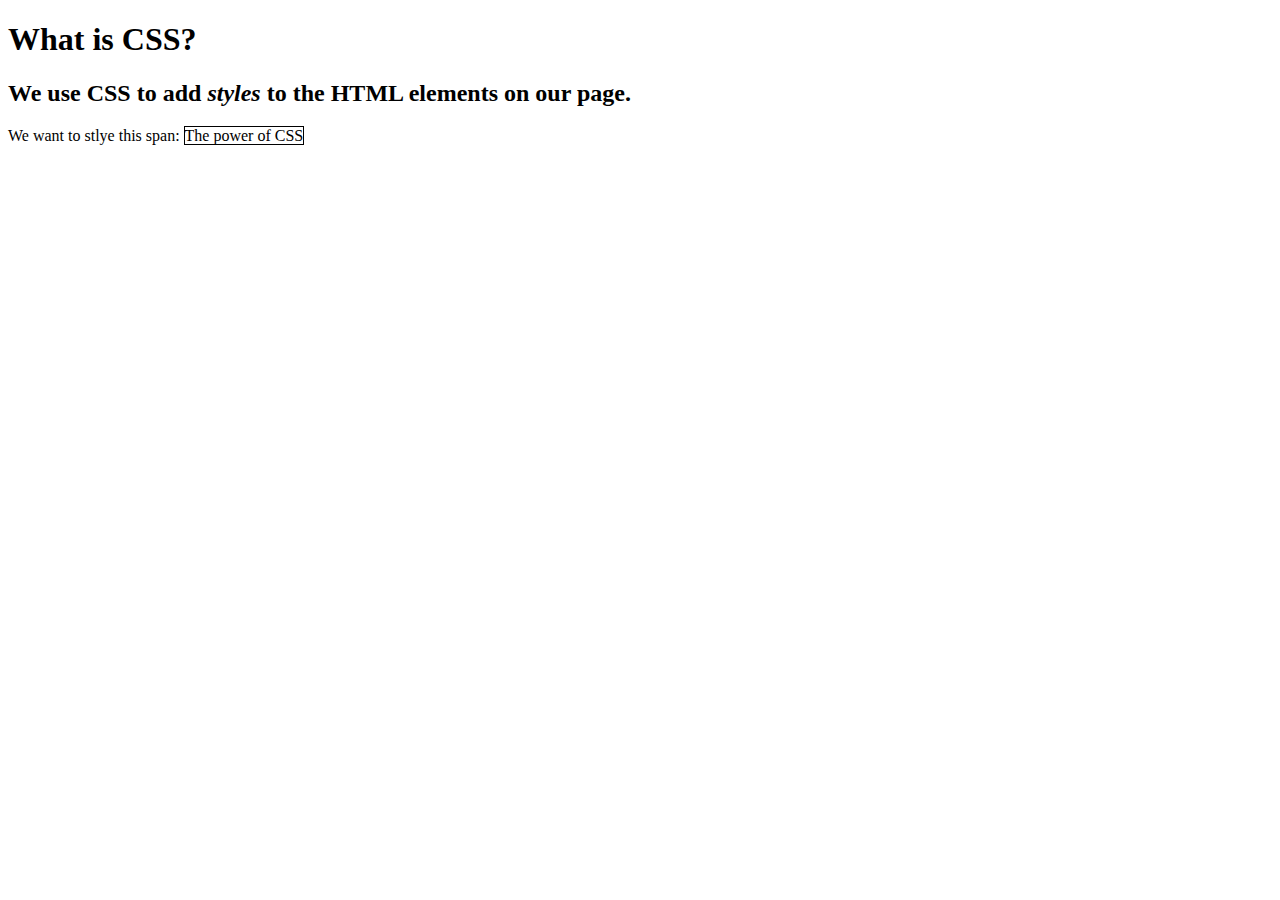
<file: week-1/day-3/index.html>
<!DOCTYPE html>
<html lang="en">
  <head>
    <meta charset="UTF-8" />
    <meta name="viewport" content="width=device-width, initial-scale=1.0" />
    <title>Document</title>
  </head>
  <body>
    <h1>What is CSS?</h1>
    <h2>We use CSS to add <em>styles</em> to the HTML elements on our page.</h2>

    <p>We want to stlye this span: 
      <span style="border: solid 1px black">The power of CSS</span>
    </p>
  </body>
</html>
</file>
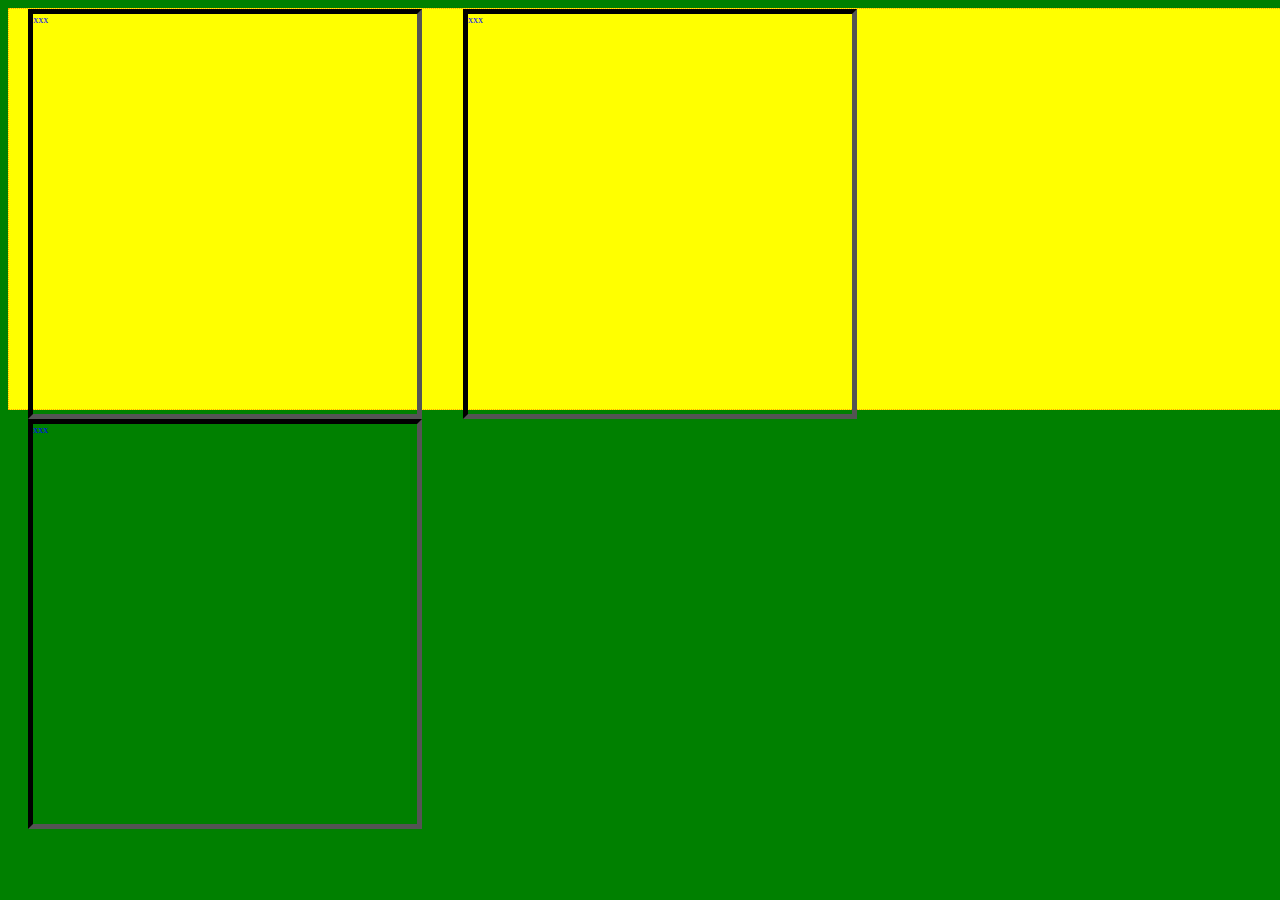
<file: week-1/day-4/index.html>
<!DOCTYPE html>
<html lang="en">
<head>
    <meta charset="UTF-8">
    <meta http-equiv="X-UA-Compatible" content="IE=edge">
    <meta name="viewport" content="width=device-width, initial-scale=1.0">
    <title>Assignment</title>
    <link rel='stylesheet' href="index.css" /> 
</head>
<body>
        <div class="all">
            <div class="col">xxx</div>
            <div class="col">xxx</div>
            <div class="col">xxx</div>
        </div>
</body>
</html>
</file>
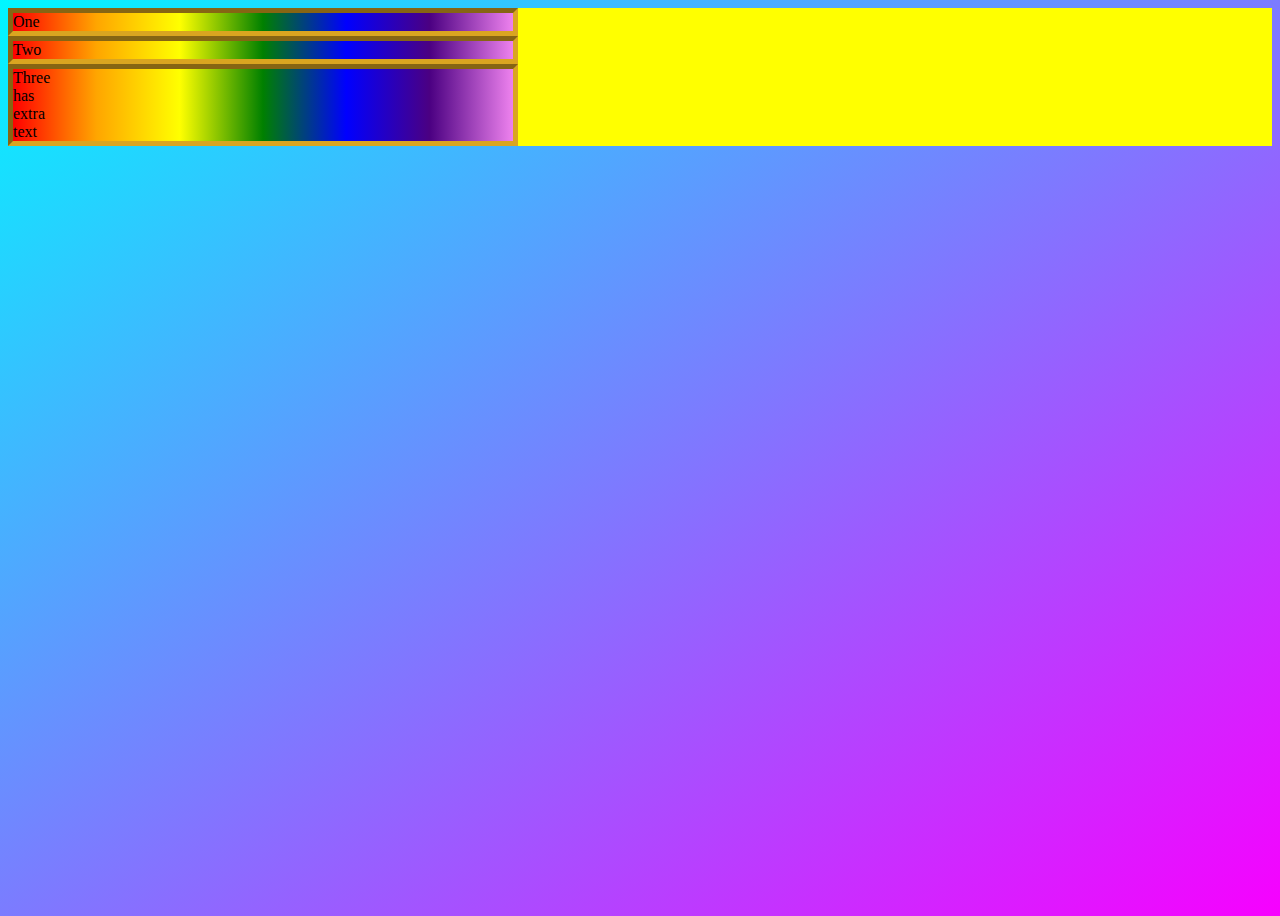
<file: week-2/day-1/index.html>
<!DOCTYPE html>
<html>
  <head>
    <title>ViT W2D1 flexbox</title>
    <meta charset="UTF-8" />
    <meta
      name="viewport"
      content="width=device-width, user-scalable=no, initial-scale=1.0, maximum-scale=1.0, minimum-scale=1.0"
    />
    <meta http-equiv="X-UA-Compatible" content="ie=edge" />
    <link rel='stylesheet' href="./styles.css" />
  </head>
  <body>
    <div id="flex">
      <div class="box">One</div>
      <div class="box">Two</div>
      <div class="box">Three
          <br>has
          <br>extra
          <br>text
      </div>
    </div>
  </body>
</html>
</file>
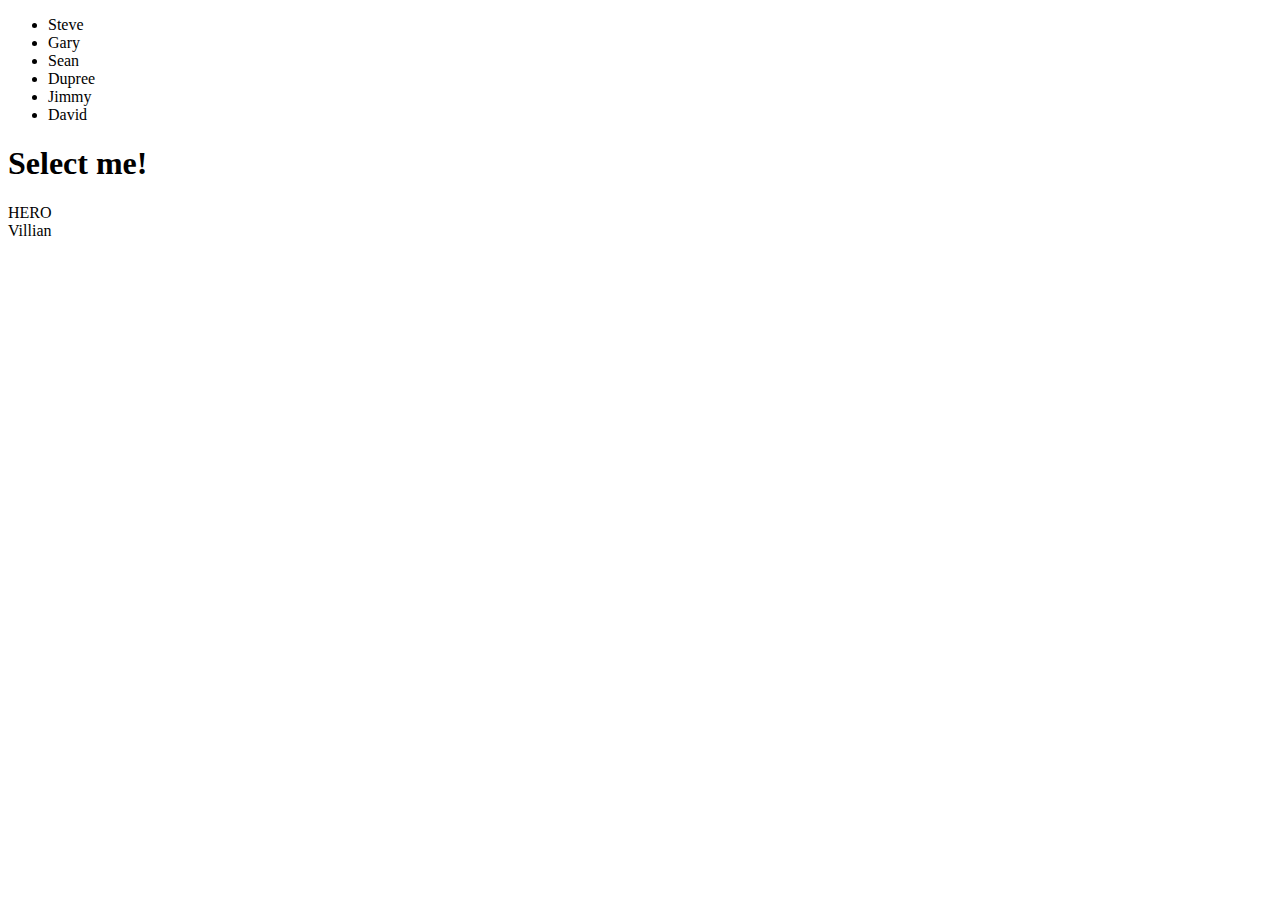
<file: week-2/day-3/index.html>
<!DOCTYPE html>
<html lang="en">
  <head>
    <meta charset="UTF-8" />
    <meta name="viewport" content="width=device-width, initial-scale=1.0" />
    <title>Document</title>
  </head>
  <body>
    <ul>
      <li>Steve</li>
      <li>Gary</li>
      <li>Sean</li>
      <li>Dupree</li>
      <li>Jimmy</li>
      <li>David</li>
    </ul>
    <h1>Select me!</h1>
    <div>HERO</div>
    <div>Villian</div>
  </body>
</html>
</file>
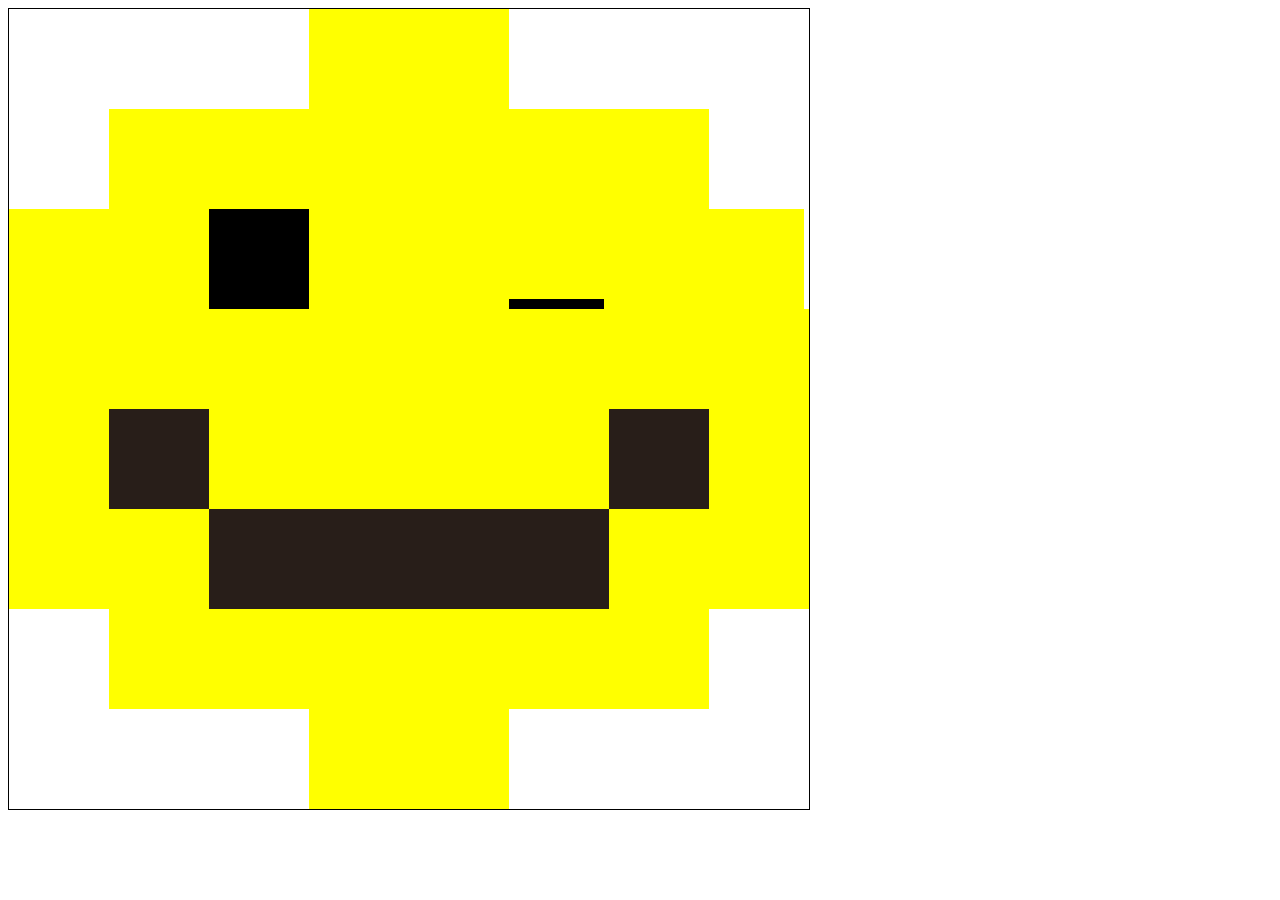
<file: week-1/day-3/exercise.html>
<!DOCTYPE html>
<html lang="en">
  <head>
    <meta charset="UTF-8" />
    <meta http-equiv="X-UA-Compatible" content="IE=edge" />
    <meta name="viewport" content="width=device-width, initial-scale=1.0" />
    <title>Document</title>
    <style>
      
      body {
        width: 800px;
        height: 800px;
        border: solid 1px black;
      }

      /* Enter your code below */
      div {
        width: 100px;
        height: 100px;
        float: left;
        /* background-color: pink;
        border: black solid 1px; */
      }

      .yellow {
        /* background color = yellow */
        background-color: yellow;
      }

      #leftEye {
        background-color: black;
      }

      #wink {
        width: 95px;
        height: 90px;
        border-bottom: solid 10px black;
      }

      .smile {
        background-color: rgb(40, 30, 25);
      }

      /* Enter your code above */
    </style>
  </head>
  <body>
    <div></div>
    <div></div>
    <div></div>
    <div class="yellow"></div>
    <div class="yellow"></div>
    <div></div>
    <div></div>
    <div></div>

    <div></div>
    <div class="yellow" id="itDOesntMatter"></div>
    <div class="yellow"></div>
    <div class="yellow"></div>
    <div class="yellow"></div>
    <div class="yellow"></div>
    <div class="yellow"></div>
    <div></div>

    <div class="yellow"></div>
    <div class="yellow"></div>
    <div id="leftEye"></div>
    <div class="yellow"></div>
    <div class="yellow"></div>
    <div id="wink" class="yellow"></div>
    <div class="yellow"></div>
    <div class="yellow"></div>

    <div class="yellow"></div>
    <div class="yellow"></div>
    <div class="yellow"></div>
    <div class="yellow"></div>
    <div class="yellow"></div>
    <div class="yellow"></div>
    <div class="yellow"></div>
    <div class="yellow"></div>

    <div class="yellow"></div>
    <div class="smile"></div>
    <div class="yellow"></div>
    <div class="yellow"></div>
    <div class="yellow"></div>
    <div class="yellow"></div>
    <div class="smile"></div>
    <div class="yellow"></div>

    <div class="yellow"></div>
    <div class="yellow"></div>
    <div class="smile"></div>
    <div class="smile"></div>
    <div class="smile"></div>
    <div class="smile"></div>
    <div class="yellow"></div>
    <div class="yellow"></div>

    <div></div>
    <div class="yellow"></div>
    <div class="yellow"></div>
    <div class="yellow"></div>
    <div class="yellow"></div>
    <div class="yellow"></div>
    <div class="yellow"></div>
    <div></div>

    <div></div>
    <div></div>
    <div></div>
    <div class="yellow"></div>
    <div class="yellow"></div>
    <div></div>
    <div></div>
    <div></div>
  </body>
</html>
</file>
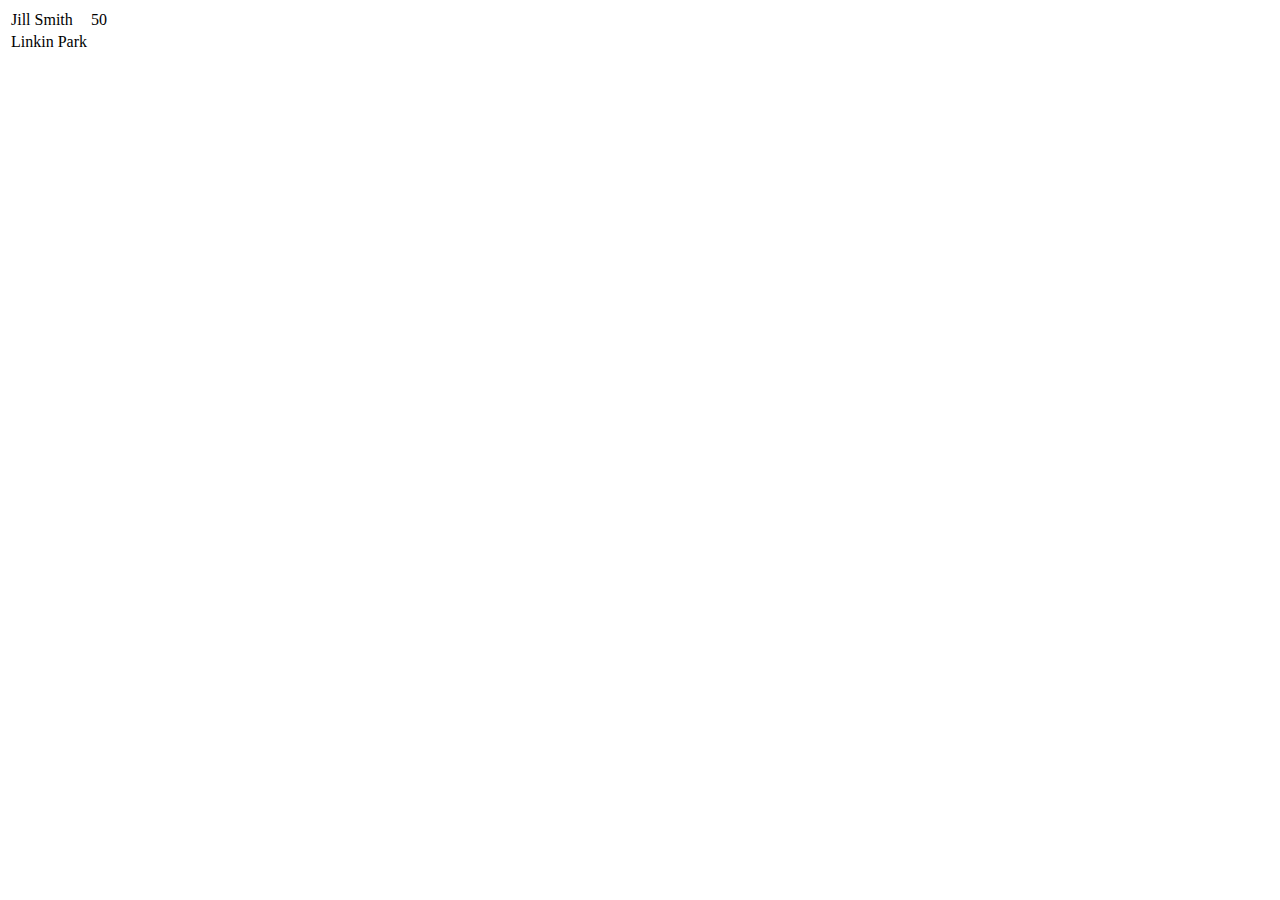
<file: week-1/day-3/warm-up.html>
<!DOCTYPE html>
<html lang="en">
  <head>
    <meta charset="UTF-8" />
    <meta name="viewport" content="width=device-width, initial-scale=1.0" />
    <title>VIT W1D3 Warm Up</title>
  </head>
  <body>
    <table>
      <!---1. Enter your code below-->

      <!---1. Enter your code above-->
      <tr>
        <td>Jill Smith</td>
        <td>50</td>
        <!---2. Enter your code below-->

        <!---2. Enter your code above-->
      </tr>
      <tr>
        <!---3. Enter your code below-->

        <!---3. Enter your code above-->
        <td>Linkin Park</td>
      </tr>
    </table>
  </body>
</html>
</file>
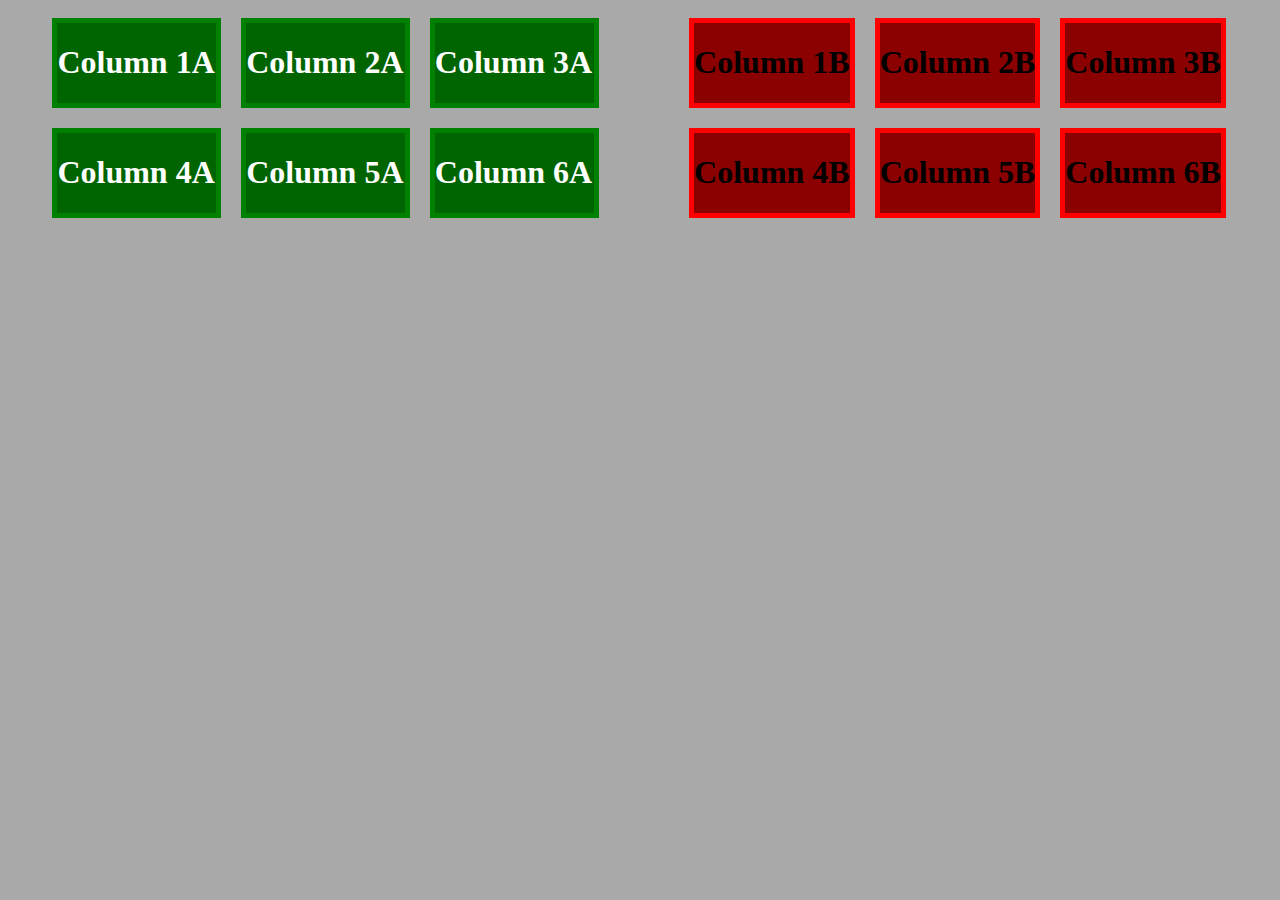
<file: week-1/day-4/assignment.html>
<!DOCTYPE html>
<html lang="en">
<head>
    <meta charset="UTF-8">
    <meta http-equiv="X-UA-Compatible" content="IE=edge">
    <meta name="viewport" content="width=device-width, initial-scale=1.0">
    <title>Example</title>
    <link rel='stylesheet' href="assignment.css" />
</head>
<body>
    <div class="border-pink center-n-such container">
        <div class='colA'>
            <h1>Column 1A</h1>
        </div>
        <div class='colA'>
            <h1>Column 2A</h1>
        </div>
        <div class='colA'>
            <h1>Column 3A</h1>
        </div>
        <div class='colA'>
            <h1>Column 4A</h1>
        </div>
        <div class='colA'>
            <h1>Column 5A</h1>
        </div>
        <div class='colA'>
            <h1>Column 6A</h1>
        </div>
    </div>
    <div class="container">
        <div class='colB'>
            <h1>Column 1B</h1>
        </div>
        <div class='colB'>
            <h1>Column 2B</h1>
        </div>
        <div class='colB'>
            <h1>Column 3B</h1>
        </div>
        <div class='colB'>
            <h1>Column 4B</h1>
        </div>
        <div class='colB'>
            <h1>Column 5B</h1>
        </div>
        <div class='colB'>
            <h1>Column 6B</h1>
        </div>
    </div>
</body>
</html>
</file>
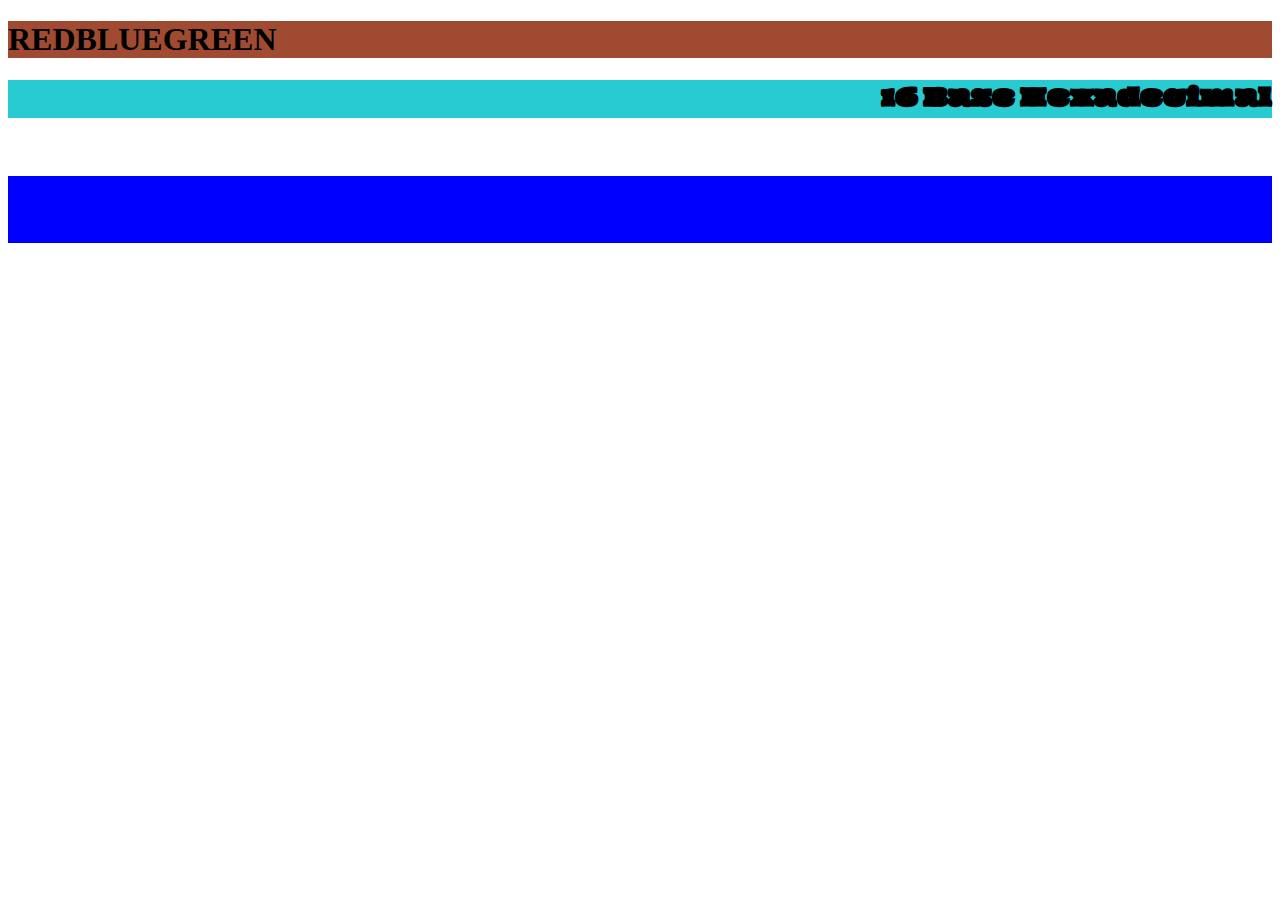
<file: week-1/day-4/warm-up.html>
<!DOCTYPE html>
<html lang="en">
<head>
    <meta charset="UTF-8">
    <meta http-equiv="X-UA-Compatible" content="IE=edge">
    <meta name="viewport" content="width=device-width, initial-scale=1.0">
    <title>Document</title>
    <link rel="stylesheet" href="./warm-up.css" />
    <link rel="preconnect" href="https://fonts.gstatic.com">
    <link href="https://fonts.googleapis.com/css2?family=Oi&display=swap" rel="stylesheet"> 
</head>

<body>
    <div style="background-color: rgb(160, 75, 49);">
        <h1>REDBLUEGREEN</h1>
    </div>
    <div style="background-color: #27CCD2;">
        <h2>16 Base Hexadecimal</h2>
    </div>
    <div style="background-color: blue;">
        <h3>Common Name</h3>   
    </div>
</body>
</html>
</file>
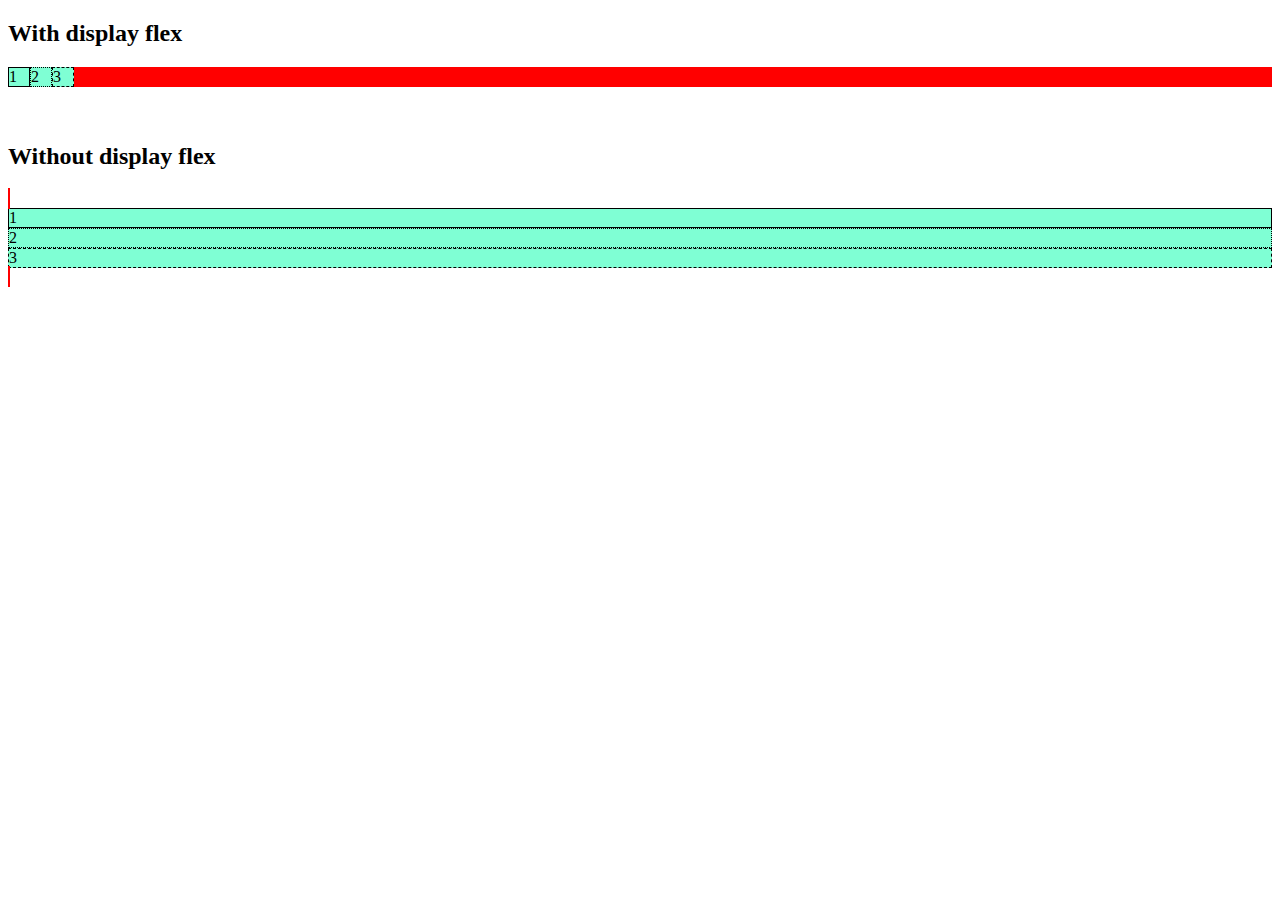
<file: week-2/day-2/warmup.html>
<!doctype html>
<html lang="en">
<head>
    <meta charset="UTF-8">
    <meta name="viewport"
          content="width=device-width, user-scalable=no, initial-scale=1.0, maximum-scale=1.0, minimum-scale=1.0">
    <meta http-equiv="X-UA-Compatible" content="ie=edge">
    <title>WarmUp - W2D2</title>
</head>
<body>

    <h2>With display flex</h2>

    <span style="display: flex; background-color: red;">
        <div style="min-width: 20px; background-color: aquamarine; border: 1px solid;">1</div>
        <div style="min-width: 20px; background-color: aquamarine; border: 1px dotted;">2</div>
        <div style="min-width: 20px; background-color: aquamarine; border: 1px dashed;">3</div>
    </span>

    <br><br>

    <h2>Without display flex</h2>

    <span style="border: 2px solid red; margin: 0 auto;">
        <div style="min-width: 20px; background-color: aquamarine; border: 1px solid;">1</div>
        <div style="min-width: 20px; background-color: aquamarine; border: 1px dotted;">2</div>
        <div style="min-width: 20px; background-color: aquamarine; border: 1px dashed;">3</div>
    </span>

</body>
</html>
</file>
<file: week-1/day-4/index.css>
body {
    background-color: green;
    width: 100vw;
}

div {
    color: blue;
    width: 33%;
}

.all {
    color:pink;
    height: 400px;
    background-color: yellow;
    border: 1px dotted orange;
    font-size: 10px;
    width: 100%;
}

.col {
    height: 100%;
    width: 30%;
    display: inline-block;
    border: inset 5px black;
    margin: 0px 1.5%;
}

#midColumn {
    font-size: 100px;
}
</file>
<file: week-2/day-1/styles.css>
#flex {
  display: flex;
  flex-direction: column;
  background-color: yellow;
}

.box {
  width: 500px;
  border: inset 5px goldenrod;
  background-image: linear-gradient(
    to right,
    red,
    orange,
    yellow,
    green,
    blue,
    indigo,
    violet
  );
}

body {
  height: 100vh;
  background-image: linear-gradient(
    to bottom right,
    rgb(0, 247, 255),
    rgb(247, 0, 255)
  );
}
</file>
<file: week-1/day-4/assignment.css>
body{
    background-color: darkgray;
    align-items: center;
    display: flex;
    flex-direction: row;
    justify-content: center;
    /* height: 100; */
}

.container {
    display: flex;
    flex-direction: row; 
    flex-wrap: wrap;
    /* align-items: center; */
    justify-content: center;

}

.colA{
    width: 25%;
    border: 5px solid green;
    background-color: darkgreen;
    color: white;
    margin: 10px;
}
.colB{
    border: 5px solid red;
    background-color: darkred;
    margin: 10px;
}
</file>
<file: week-1/day-4/warm-up.css>
<<<<<<< HEAD
h1 {
    text-transform: lowercase;
}
h2 {
    text-align: right;
    font-family: 'Oi', cursive;
}
h3 {
    font-size: 58px;
    color: blue;
}

h4 {
    text-shadow: 0ex;
=======
body {
    background-color: grey;
}

div {
    width: 200px;
    height: 200px;
    background-color: pink;
>>>>>>> 51eae5cb24e519e4f109844c0964d058d3049c38
}
</file>
